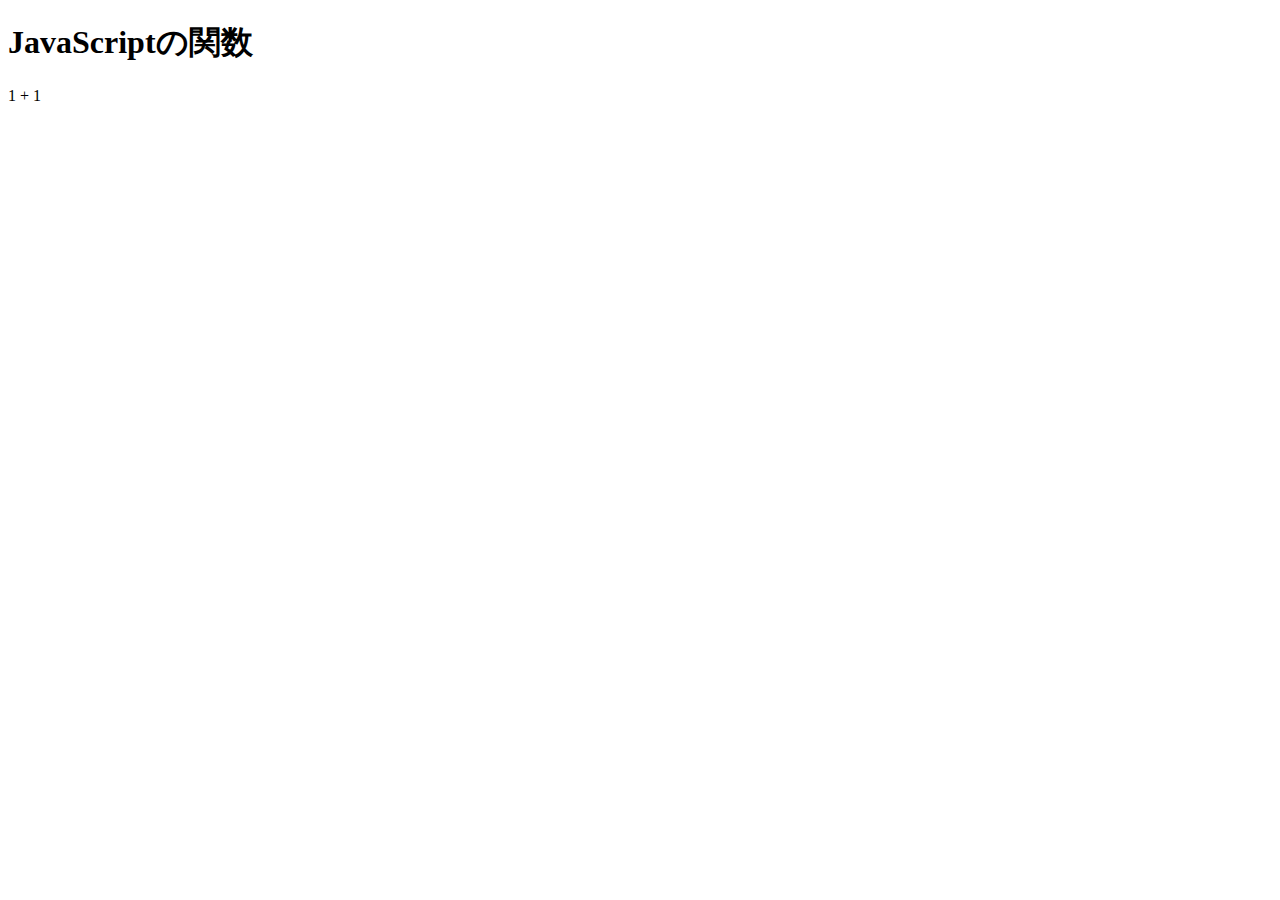
<file: 01_テキスト/01_JavaScriptの関数/index.html>
<!DOCTYPE html>
<html lang="ja">
  <head>
    <meta charset="UTF-8" />
    <meta http-equiv="X-UA-Compatible" content="IE=edge" />
    <meta name="viewport" content="width=device-width, initial-scale=1.0" />
    <title>JavaScriptの関数</title>
  </head>
  <body>
    <h1>JavaScriptの関数</h1>
    1 + 1
    <script src="main.js"></script>
  </body>
</html>
</file>
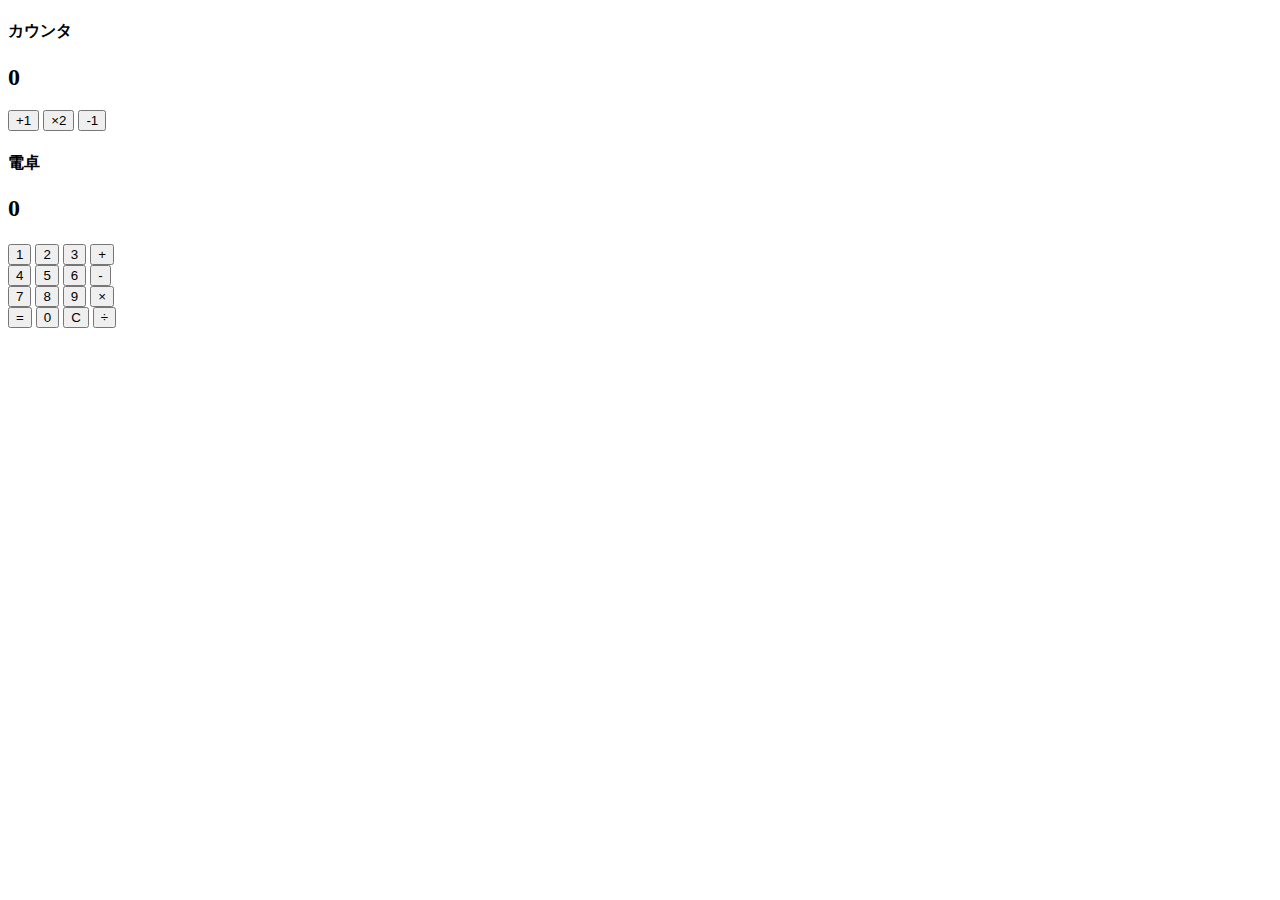
<file: 02_レシピ/01_カウンター/index.html>
<!DOCTYPE html>
<html lang="ja">
  <head>
    <meta charset="UTF-8" />
    <meta name="viewport" content="width=device-width, initial-scale=1.0" />
    <meta http-equiv="X-UA-Compatible" content="ie=edge" />
    <title>Counter</title>
  </head>
  <body>
    <div>
      <h4>カウンタ</h4>
      <h2 id="display">0</h2>
    </div>
    <button id="plus-button">+1</button>
    <button id="times-button">×2</button>
    <button id="minus-button">-1</button>

    <div>
      <h4>電卓</h4>
      <h2 id="display2">0</h2>
      <h5 id="display3"></h5>
    </div>
    <button id="no1">1</button>
    <button id="no2">2</button>
    <button id="no3">3</button>
    <button id="add">+</button>
    <br />
    <button id="no4">4</button>
    <button id="no5">5</button>
    <button id="no6">6</button>
    <button id="sub">-</button>
    <br />
    <button id="no7">7</button>
    <button id="no8">8</button>
    <button id="no9">9</button>
    <button id="times">×</button>
    <br />
    <button id="equ">=</button>
    <button id="no0">0</button>
    <button id="C">C</button>
    <button id="div">÷</button>
    <script src="main.js"></script>
  </body>
</html>
</file>
